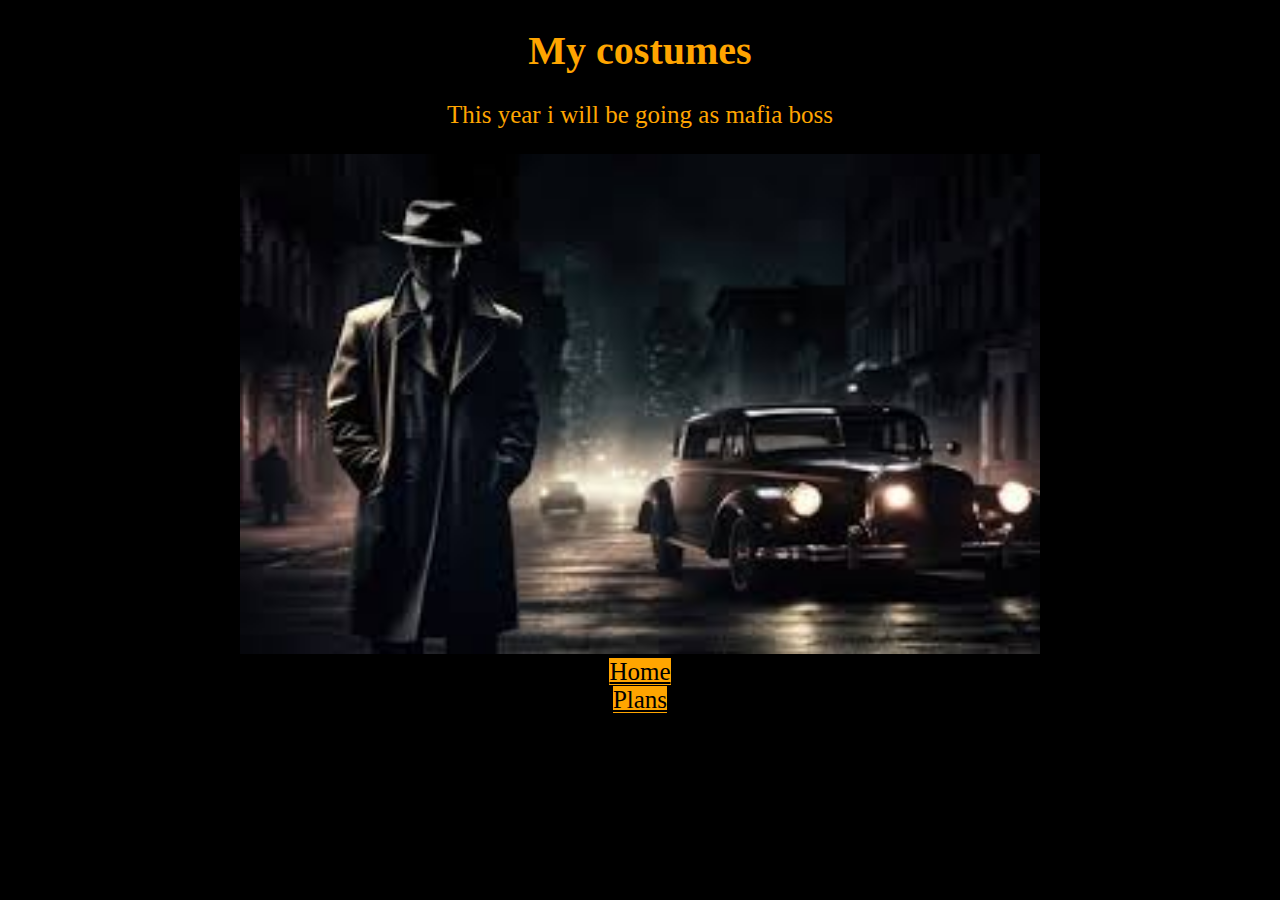
<file: my costumes.html>
<!DOCTYPE html>
<html>
    <head>
       <title>My costume</title> 
       <link rel="stylesheet" type="text/css" href="style.css">
    </head>

    <body>
        <h1>My costumes</h1>
        <p>This year i will be going as mafia boss</p>
        <img width=800px height=500px src="[data-uri]">
        <li>  <a href="index.html" >  Home </a> </li>
        <li>  <a href="Plans.html" >   Plans </a> </li>
    </body>
</html>
</file>
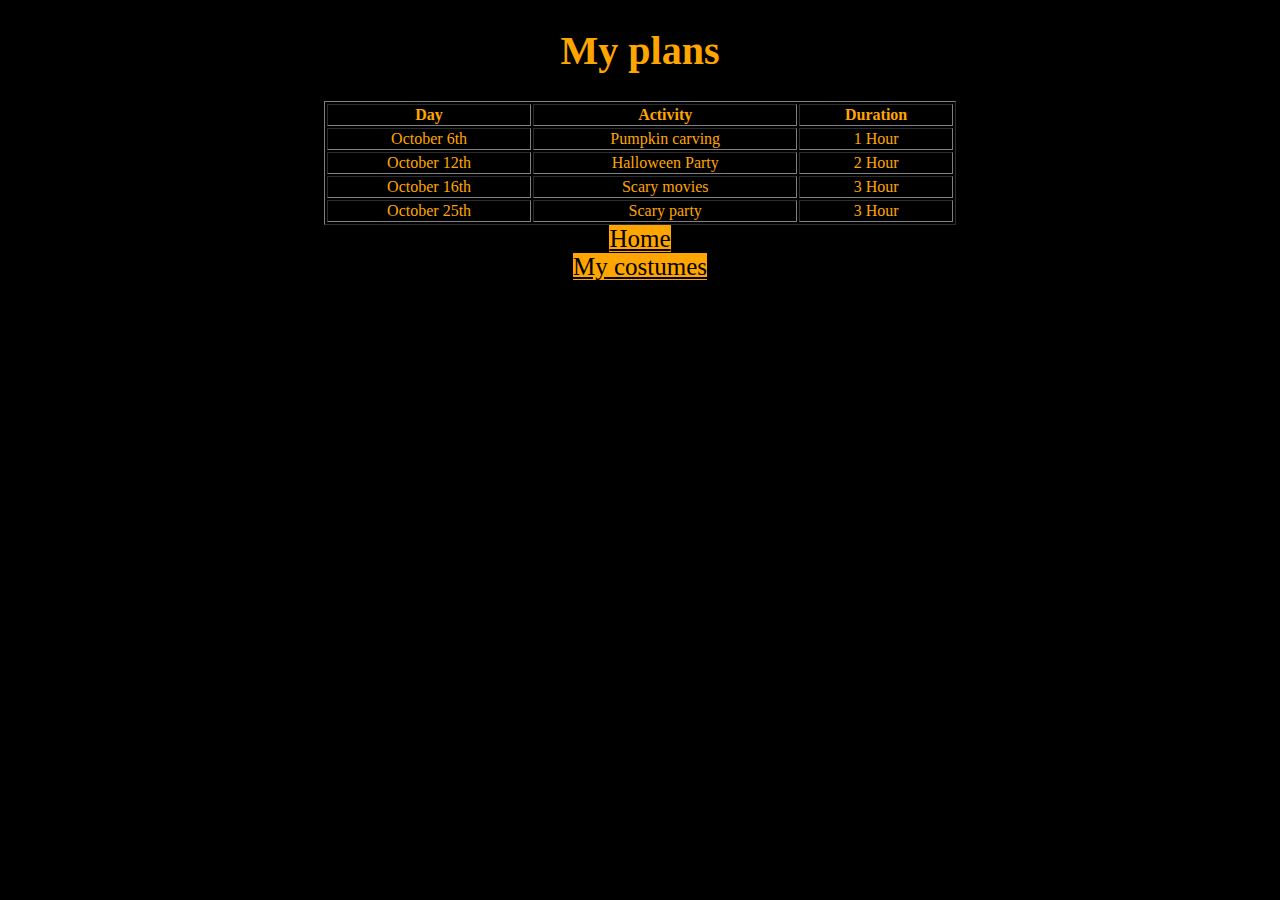
<file: Plans.html>
<!DOCTYPE html>
<html>
    <head>
        <title>My plans</title>
        <link rel="stylesheet" type="text/css" href="style.css">
    </head>

    <body>
        <h1>My plans</h1>
        <table border="1">
        <tr>
            <th>Day</th>
            <th>Activity</th>
            <th>Duration</th>
        </tr>
        <tr>
            <td>October 6th</td>
            <td>Pumpkin carving</td>
            <td>1 Hour</td>
        </tr>
        <tr>
            <td>October 12th</td>
            <td>Halloween Party</td>
            <td>2 Hour</td>
        </tr>
        <tr>
            <td>October 16th</td>
            <td>Scary movies</td>
            <td>3 Hour</td>
        </tr>
        <tr>
            <td>October 25th</td>
            <td>Scary party</td>
            <td>3 Hour</td>
        </tr>
    </table>
    <li>  <a href="index.html" >  Home </a> </li>
    <li>  <a href="my costumes.html" >  My costumes </a> </li>
</body>
</html>
</file>
<file: style.css>
.p{
    background-color:black;
    color:orange;
    font-size:23px;
}
h1{
    color:orange;
    font-size:40px;
}
a{
    background-color:orange;
    color:black;
    font-size:25px;
    text-align:center;
    border:white;
}
body{
    background-color:black;
    text-align: center;
}
th{
    color:orange;
}
table{
    width:50%;
    margin-left:25%;
}
td{
    color:orange;
}
p{
    color:orange;
    font-size:25px;
}
</file>
